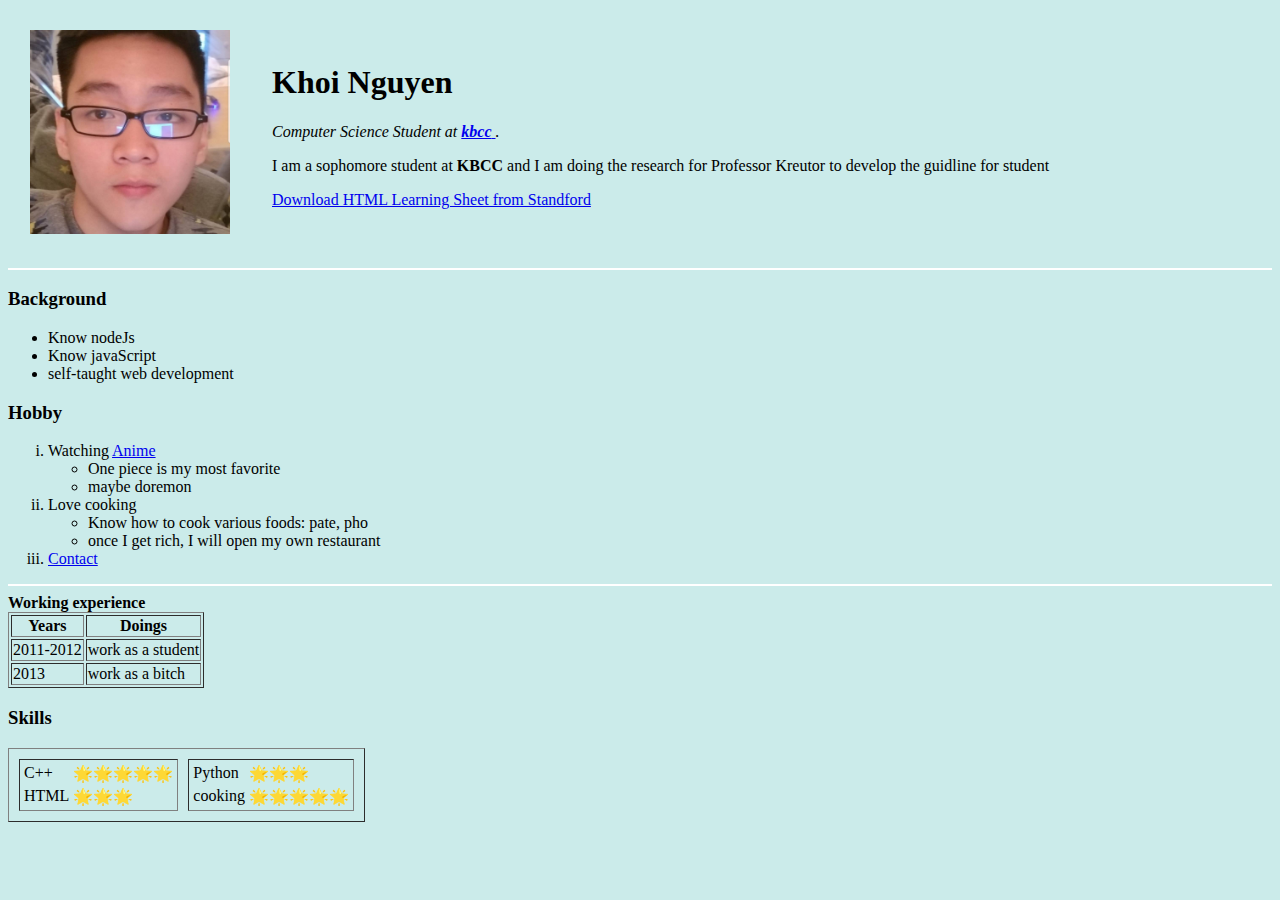
<file: index.html>
<!DOCTYPE html>
<html lang="en" dir="ltr">

<head>
  <!-- meta: data info provide info about another data
  <meta name="description" content="Ever wonder about"..
  below is charset in unicode -->
  <meta charset="utf-8">
  <title>😼Khoi Nguyen😼</title>
  <style>
     hr
     {
       background-color: White;
       border-style:  none;
       height: 2px;
     }
  </style>
</head>

<body style = "Background-color:#CBEBEA;">
  <table cellpadding = "20">
    <tr>
      <td>
        <div style="width:200px;"><img intrinsicsize="10 x 10" style="width:100%" src="image/khoi.profile.jpg">
          </div>
      </td>
      <td>
           <h1>Khoi Nguyen</h1>
          <p><em>Computer Science Student at <a href="https://www.kbcc.cuny.edu/">
            <strong><i>kbcc</i></strong>
          </a>.</em></p>
          <p>I am a sophomore student at <strong> KBCC</strong> and I am doing the research for Professor Kreutor to develop the guidline for student</p>
          <p> <a download href="https://web.stanford.edu/group/csp/cs21/htmlcheatsheet.pdf">
             Download HTML Learning Sheet from Standford
           </a></p>
       </td>
    </tr>
  </table>


  <hr size="3" color="#F7FE2E" noshade>
  <h3>Background</h3>
  <ul>
    <li>Know nodeJs</li>
    <li>Know javaScript</li>
    <li>self-taught web development</li>
  </ul>
  <h3>Hobby</h3>
  <ol type='i'>
    <li>Watching <a href="https://www11.animeultima.eu">Anime</a></li>
    <ul>
      <li> One piece is my most favorite </li>
      <li> maybe doremon</li>
    </ul>
    <li>Love cooking</li>
    <ul>
      <li>Know how to cook various foods: pate, pho</li>
      <li>once I get rich, I will open my own restaurant</li>
    </ul>
    <li><a href="contact.html">Contact</a></li>
  </ol>
  <hr size = "3", noshade>

  <table border = "1">
    <thead>
      <strong>Working experience</strong>
    </thead>

    <tbody>
      <th>Years</th>
      <th>Doings</th>

      <tr>
        <td>2011-2012</td>
        <td>work as a student</td>
      </tr>
      <TR>
        <td>2013</td>
        <td>work as a bitch</td>
      </TR>
    </tbody>
  </table>
<h3>Skills</h3>

<table border = "1" cellspacing = "10">
  <tr>
  <td>
    <table>
    <tr>
      <td> C++ </td>
      <td>🌟🌟🌟🌟🌟</td>
    </tr>
    <tr>
      <td>HTML</td>
      <td>🌟🌟🌟</td>
    </tr>
    </table>
  </td>
  <td>
    <table >
    <tr>
      <td>Python</td>
      <td>🌟🌟🌟</td>
    </tr>
    <tr>
      <td> cooking</td>
      <td>🌟🌟🌟🌟🌟</td>
    </tr>
    </table>
  </td>
  </tr>
</table>

</body>

</html>
</file>
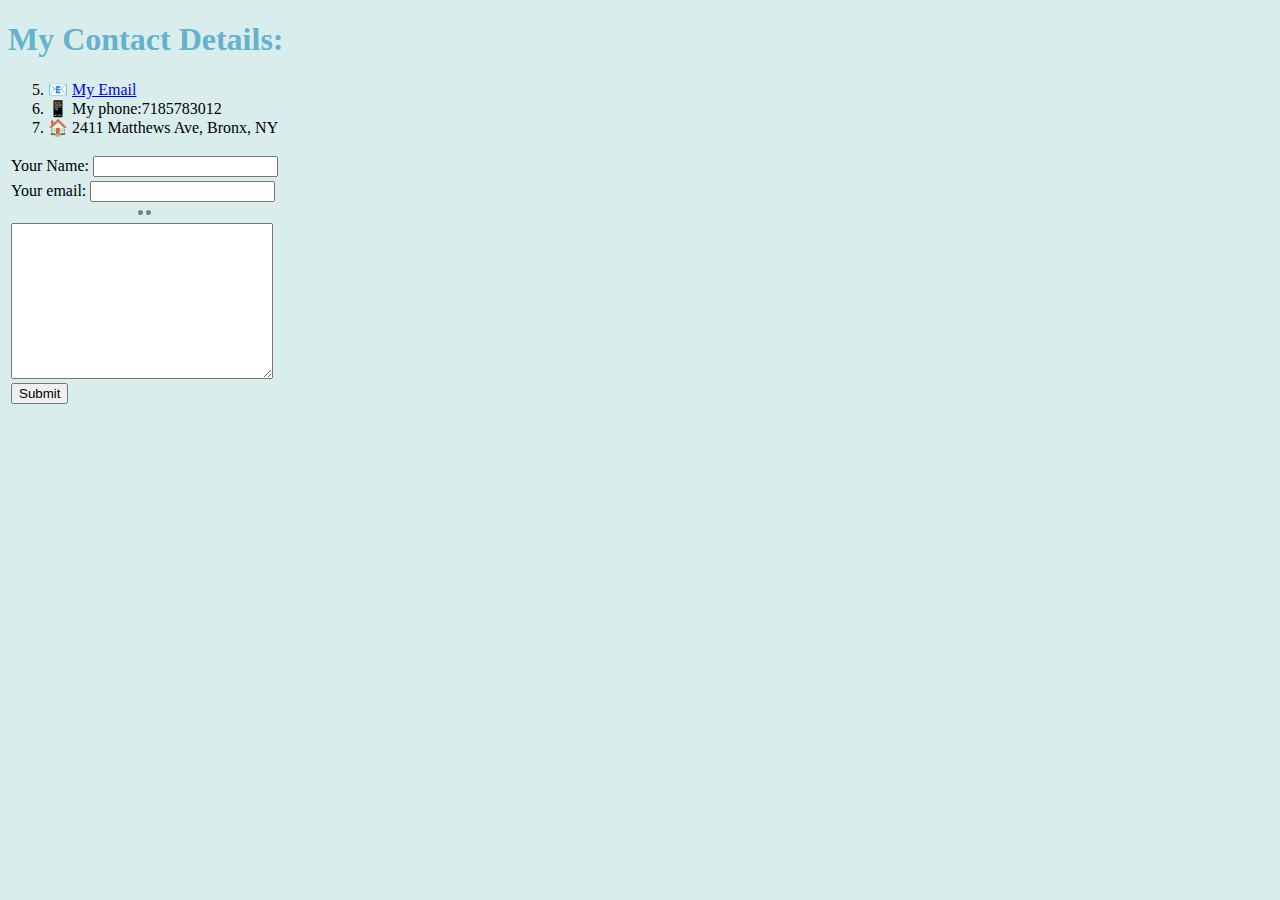
<file: Contact.html>
<!DOCTYPE html>
<html lang="en">

<head>
  <title>Contact Info</title>
  <link rel="stylesheet" href="css/styles.css">
</head>

<body>
  <h1>My Contact Details:</h1>
  <ol start="5">
    <li>📧 <a href="mailto:anhkhoinguyen1310@gmail.com"> My Email
      </a></li>
    <li>📱 My phone:7185783012 </li>
    <li>🏠 2411 Matthews Ave, Bronx, NY</li>
  </ol>
  <form action="mailto:anhkhonguyen1310@gmail.com" enctype="text/plain" method = "post">
    <table cellpadding>
      <tr>
        <td>
          <lable>Your Name:</lable>
          <input type="text" name = "yourName" >
        </td>
      </tr>
      <tr>
        <td>
          <lable>Your email: </lable>
          <input type="email" name ="yourEmail"> <br>
          <hr>
          <textarea name="yourMessage" rows="10" cols="30"></textarea> <br>
          <input type="submit" name="">
          </td>
      </tr>
    </table>
  </form>
</body>

</html>
</file>
<file: css/styles.css>
body
{
  background-color: #d9eeec;
}

hr
{
  display: block;
  border-style: dotted none none none;
  border-top-color: gray;
  border-top-width: 5px;
  width: 5%;
}
h1
{
  color: #64b2cd;
}
h3
{
  color: #64b2cd;
}
</file>
